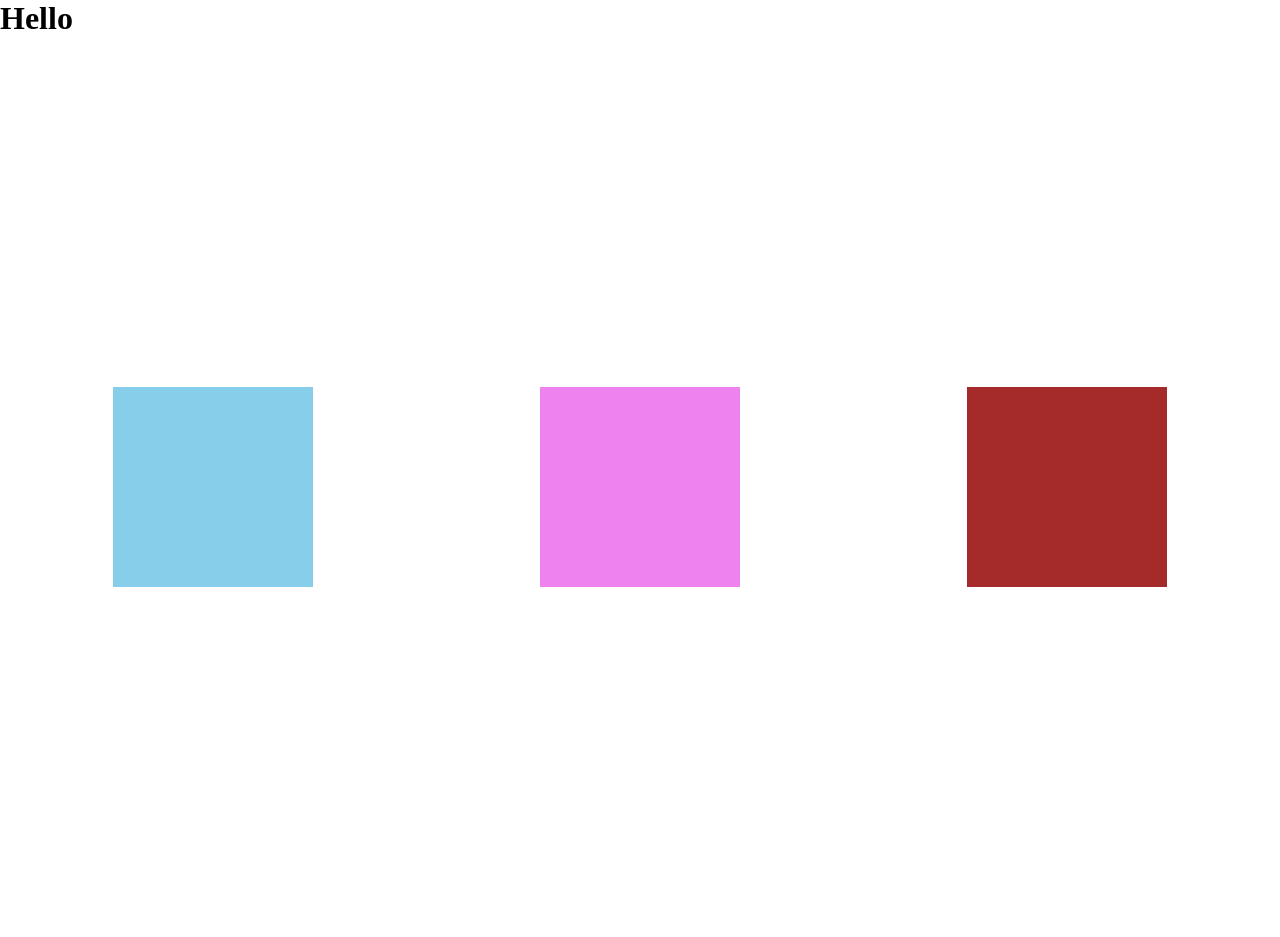
<file: index.html>
<!DOCTYPE html>
<html lang="en">
<head>
    <meta charset="UTF-8">
    <meta name="viewport" content="width=device-width, initial-scale=1.0">
    <title>Document</title>
    <link rel="stylesheet" href="style.css">
</head>
<body>
    <h1>Hello</h1>
    <div id="parent">
        <div id="box1"></div>
        <div id="box2"></div>
        <div id="box3"></div>
    </div>
</body>
</html>
</file>
<file: style.css>
*{
    margin: 0;
    padding: 0;
    box-sizing: border-box;
}
html,body{
    height: 100%;
    width: 100%;
}
#parent{
    height: 100%;
    width: 100%;
    display: flex;
    align-items: center;
    justify-content: space-around;
}
#box1{
    height: 200px;
    width: 200px;
    background-color:skyblue;
}
#box2{
    height: 200px;
    width: 200px;
    background-color:violet;
}
#box3{
    height:200px;
    width:200px;
    background-color:brown;
}
</file>
